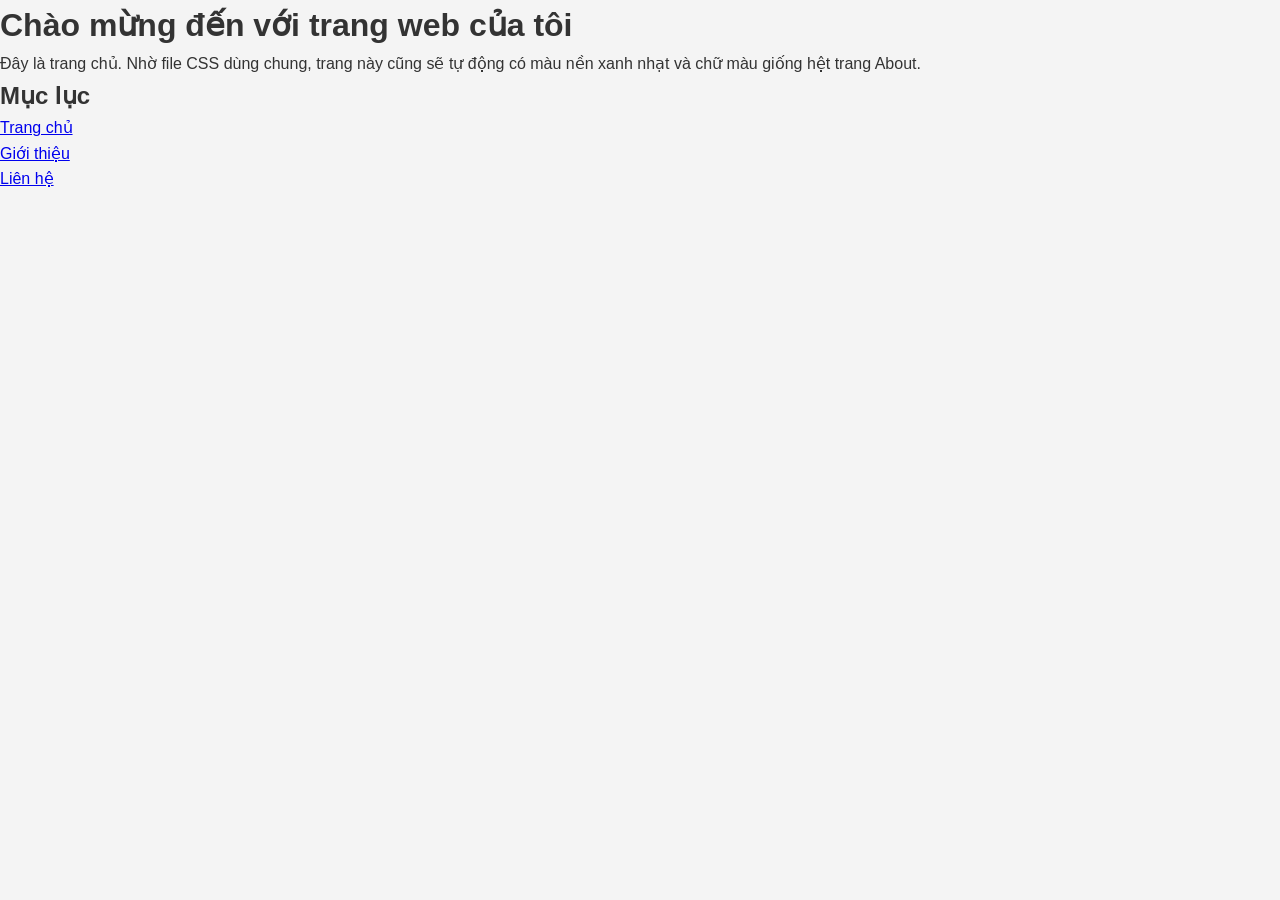
<file: index.html>
<!DOCTYPE html>
<html lang="vi">
<head>
    <meta charset="UTF-8">
    <meta name="viewport" content="width=device-width, initial-scale=1.0">
    <title>Trang Chủ</title>
  <link rel="stylesheet" href="css/style.css">
    <link rel="stylesheet" href="css/style.css">
</head>
<body>

    <h1>Chào mừng đến với trang web của tôi</h1>
    <p>Đây là trang chủ. Nhờ file CSS dùng chung, trang này cũng sẽ tự động có màu nền xanh nhạt và chữ màu giống hệt trang About.</p>
    
    <h2>Mục lục</h2>
    <ul>
        <li><a href="index.html">Trang chủ</a></li>
        <li><a href="about.html">Giới thiệu</a></li>
        <li><a href="contact.html">Liên hệ</a></li>
    </ul>

</body>
</html>
</file>
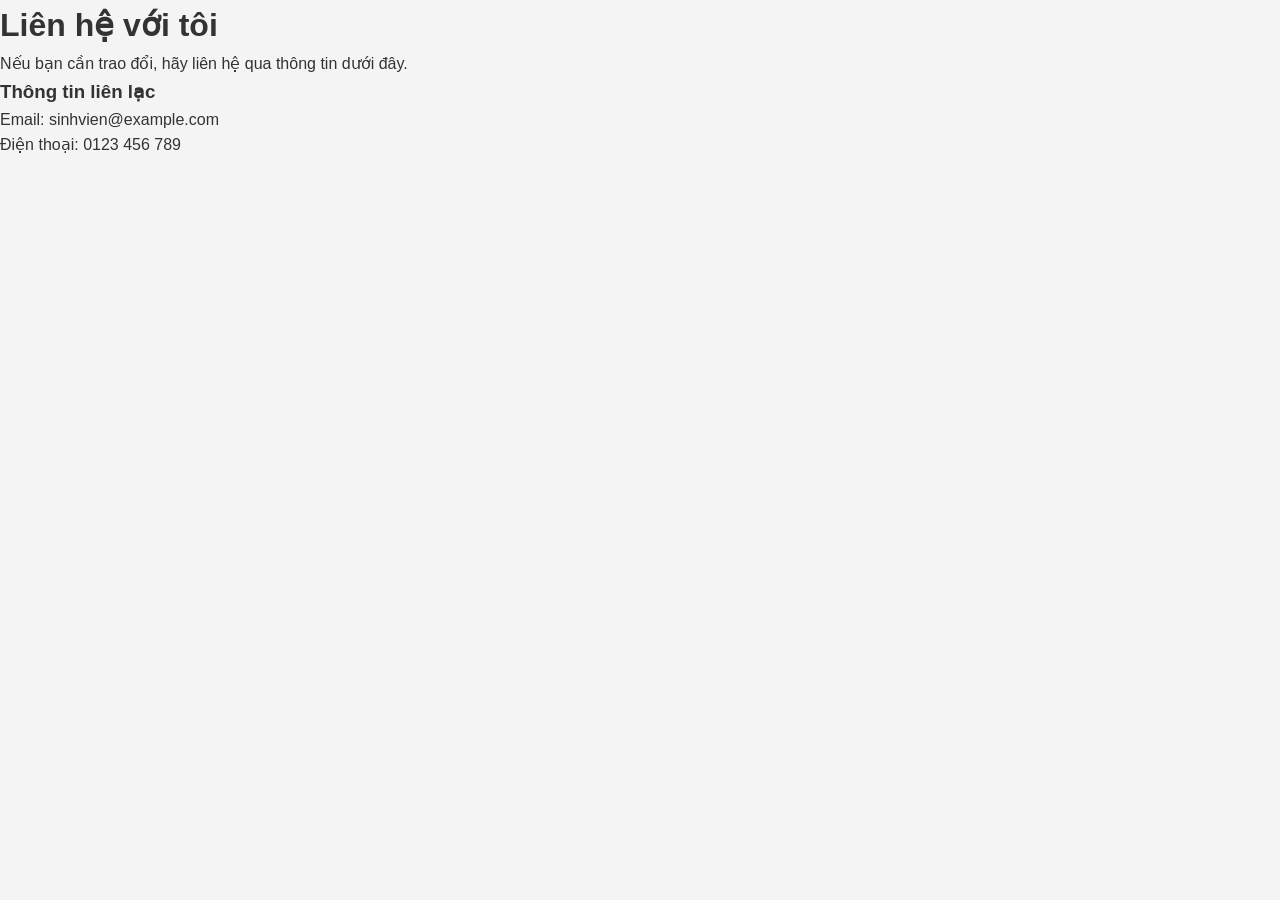
<file: contact.html>
<!DOCTYPE html>
<html lang="vi">
<head>
    <meta charset="UTF-8">
    <meta name="viewport" content="width=device-width, initial-scale=1.0">
    <title>Liên Hệ</title>
    <link rel="stylesheet" href="css/style.css">
    <link rel="stylesheet" href="css/style.css">
</head>
<body>

    <h1>Liên hệ với tôi</h1>
    <p>Nếu bạn cần trao đổi, hãy liên hệ qua thông tin dưới đây.</p>
    
    <h3>Thông tin liên lạc</h3>
    <ul>
        <li>Email: sinhvien@example.com</li>
        <li>Điện thoại: 0123 456 789</li>
    </ul>

</body>
</html>
</file>
<file: css/style.css>
/* 1. Reset khoảng cách mặc định (Mẹo lấy điểm) */
* {
    margin: 0;
    padding: 0;
    box-sizing: border-box; /* Giúp padding không làm tăng kích thước hộp */
}

body {
    font-family: Arial, sans-serif;
    background-color: #f4f4f4; /* Màu nền xám nhạt cho toàn trang */
    color: #333;
    line-height: 1.6;
}

/* 2. Header: Banner trên cùng */
header {
    background-color: #2c3e50; /* Màu tối */
    color: #ffffff;            /* Chữ trắng */
    text-align: center;
    padding: 30px 20px;
}

/* 3. Navigation: Thanh menu ngang */
nav {
    background-color: #34495e;
}

nav ul {
    list-style: none; /* Bỏ dấu chấm tròn */
    text-align: center; /* Căn giữa các nút */
    padding: 10px 0;
}

nav ul li {
    display: inline-block; /* Giúp các thẻ li nằm ngang */
    margin: 0 15px;
}

nav ul li a {
    color: white;
    text-decoration: none; /* Bỏ gạch chân link */
    font-weight: bold;
    font-size: 16px;
    padding: 5px 10px;
}

nav ul li a:hover, nav ul li a.active {
    background-color: #e74c3c; /* Đổi màu cam khi di chuột hoặc đang ở trang đó */
    border-radius: 5px;
}

/* 4. Khung bọc Content để chia 2 cột bằng Flexbox */
.content-wrapper {
    display: flex;
    justify-content: space-between; /* Đẩy main và aside ra xa nhau */
    max-width: 1000px; /* Giới hạn chiều rộng trang (yêu cầu đề bài) */
    margin: 20px auto; /* Căn giữa màn hình */
    padding: 0 20px;
}

/* 5. Main Content: Cột chính bên trái */
main {
    flex-basis: 70%; /* Chiếm 70% chiều rộng */
    background-color: white;
    padding: 20px;
    border-radius: 5px;
    box-shadow: 0 2px 5px rgba(0,0,0,0.1);
}

main h2 {
    color: #2980b9;
    margin-bottom: 15px;
}

/* 6. Aside: Cột phụ bên phải */
aside {
    flex-basis: 25%; /* Chiếm 25% chiều rộng */
    background-color: #ecf0f1;
    padding: 20px;
    border-radius: 5px;
    box-shadow: 0 2px 5px rgba(0,0,0,0.1);
}

aside h3 {
    color: #d35400;
    margin-bottom: 10px;
}

aside ul {
    list-style-type: square;
    padding-left: 20px;
}

/* 7. Footer: Chân trang */
footer {
    background-color: #2c3e50; /* Khác màu với main/aside */
    color: white;
    text-align: center;
    padding: 15px 0;
    margin-top: 20px;
    clear: both; /* Dọn dẹp lỗi tràn (đề bài yêu cầu) */
}
</file>
